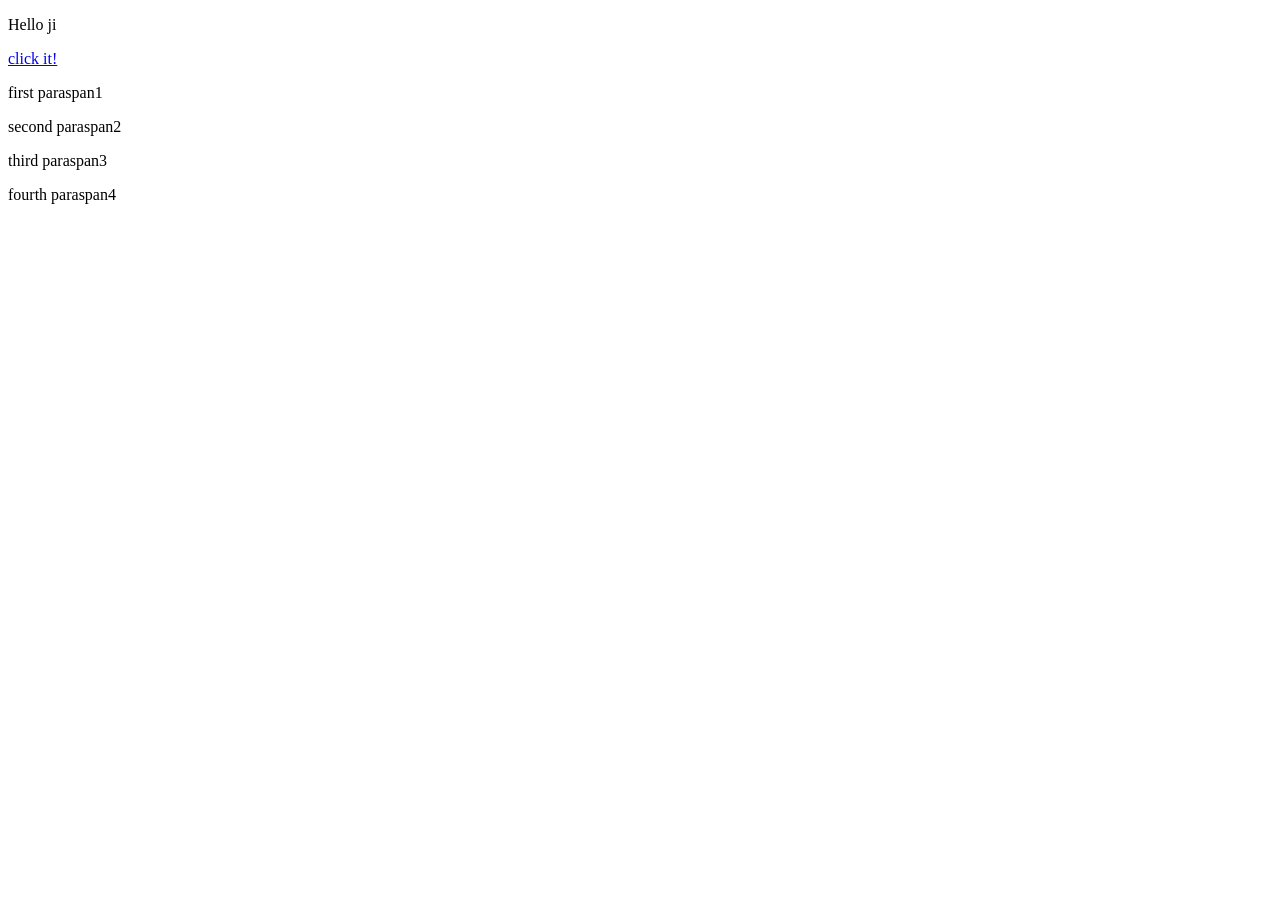
<file: javascript/lecture13/index.html>
<!DOCTYPE html>
<html lang="en">
<head>
    <meta charset="UTF-8">
    <meta name="viewport" content="width=device-width, initial-scale=1.0">
    <title>Document</title>
</head>
<body>
    <p id="para1">Hello ji</p>
    <a href="https://www.google.com/" id="anc1">click it!</a>

    <div id="div1">
        <p id="para1">first para<span>span1</span></p>
        <p id="para2">second para<span>span2</span></p>
        <p id="para3">third para<span>span3</span></p>
        <p id="para4">fourth para<span>span4</span></p>
    </div>
</body>

<script src="index.js"></script>
</html>
</file>
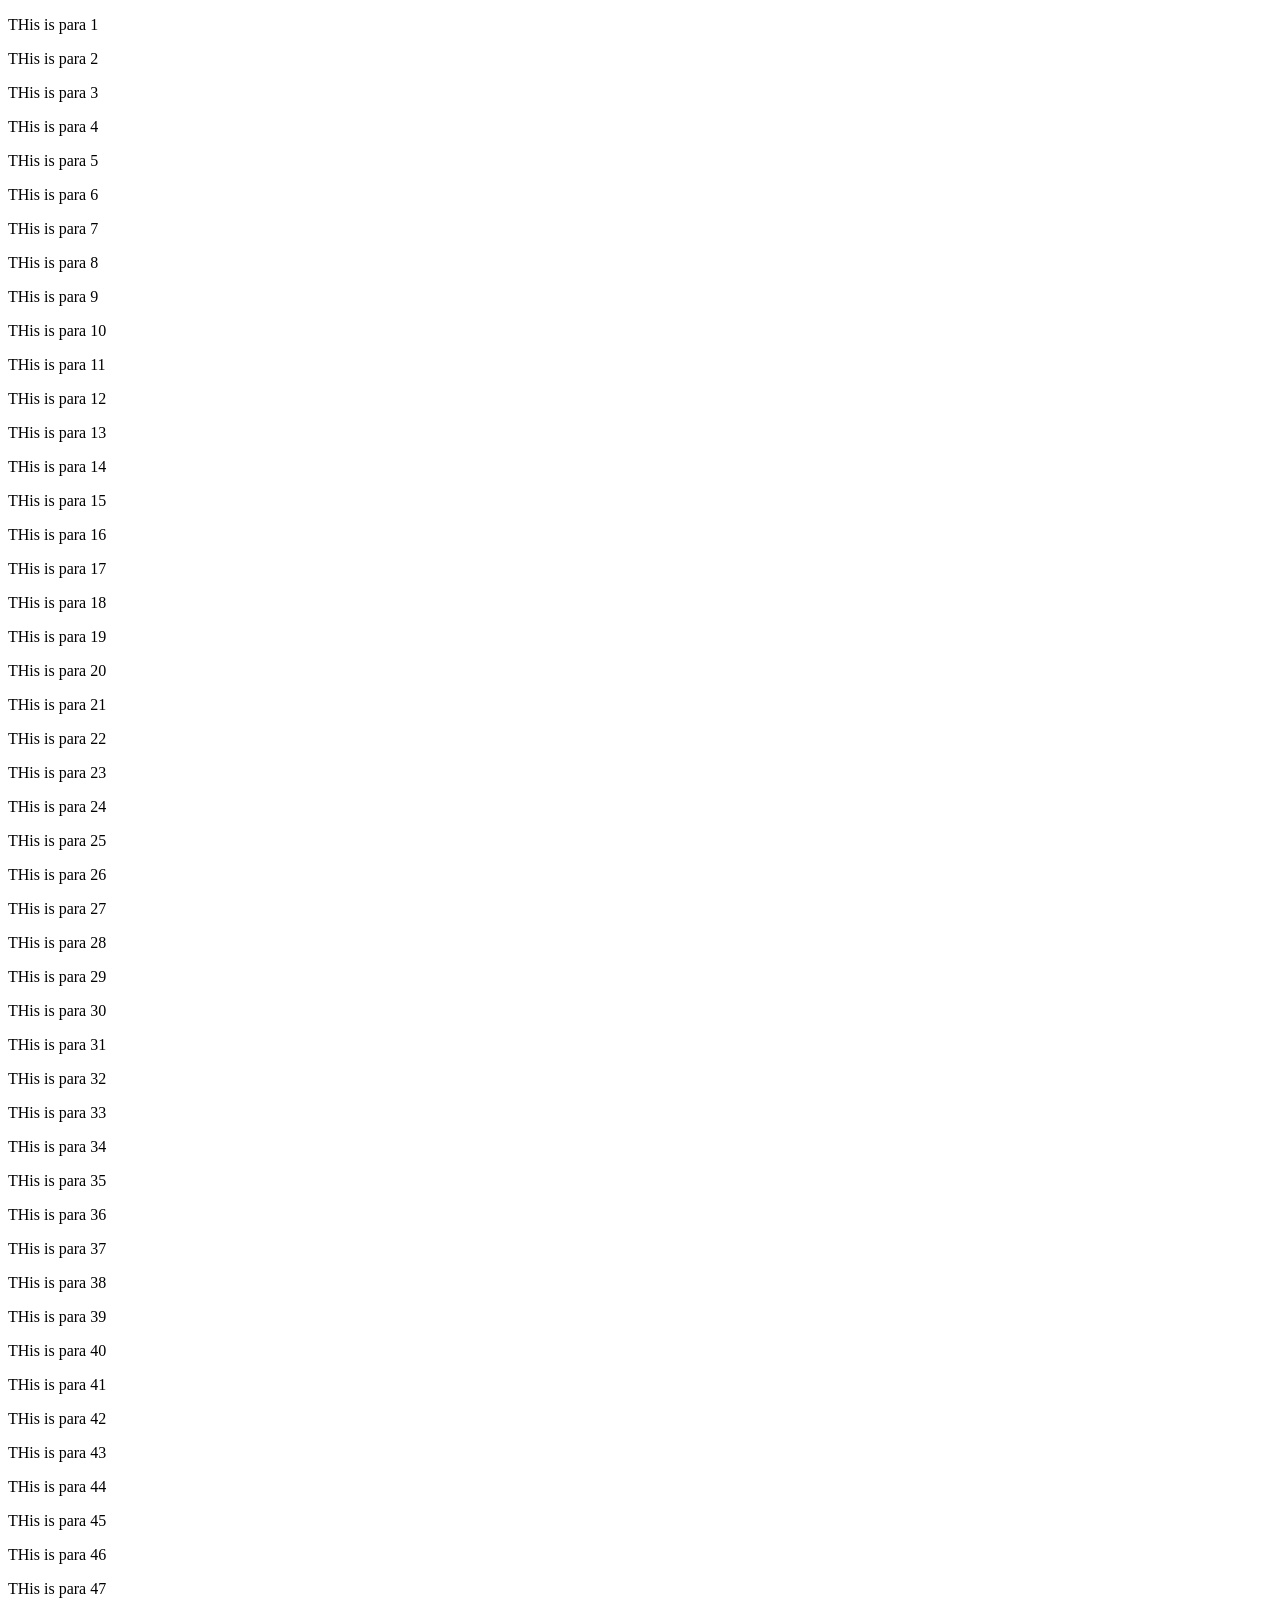
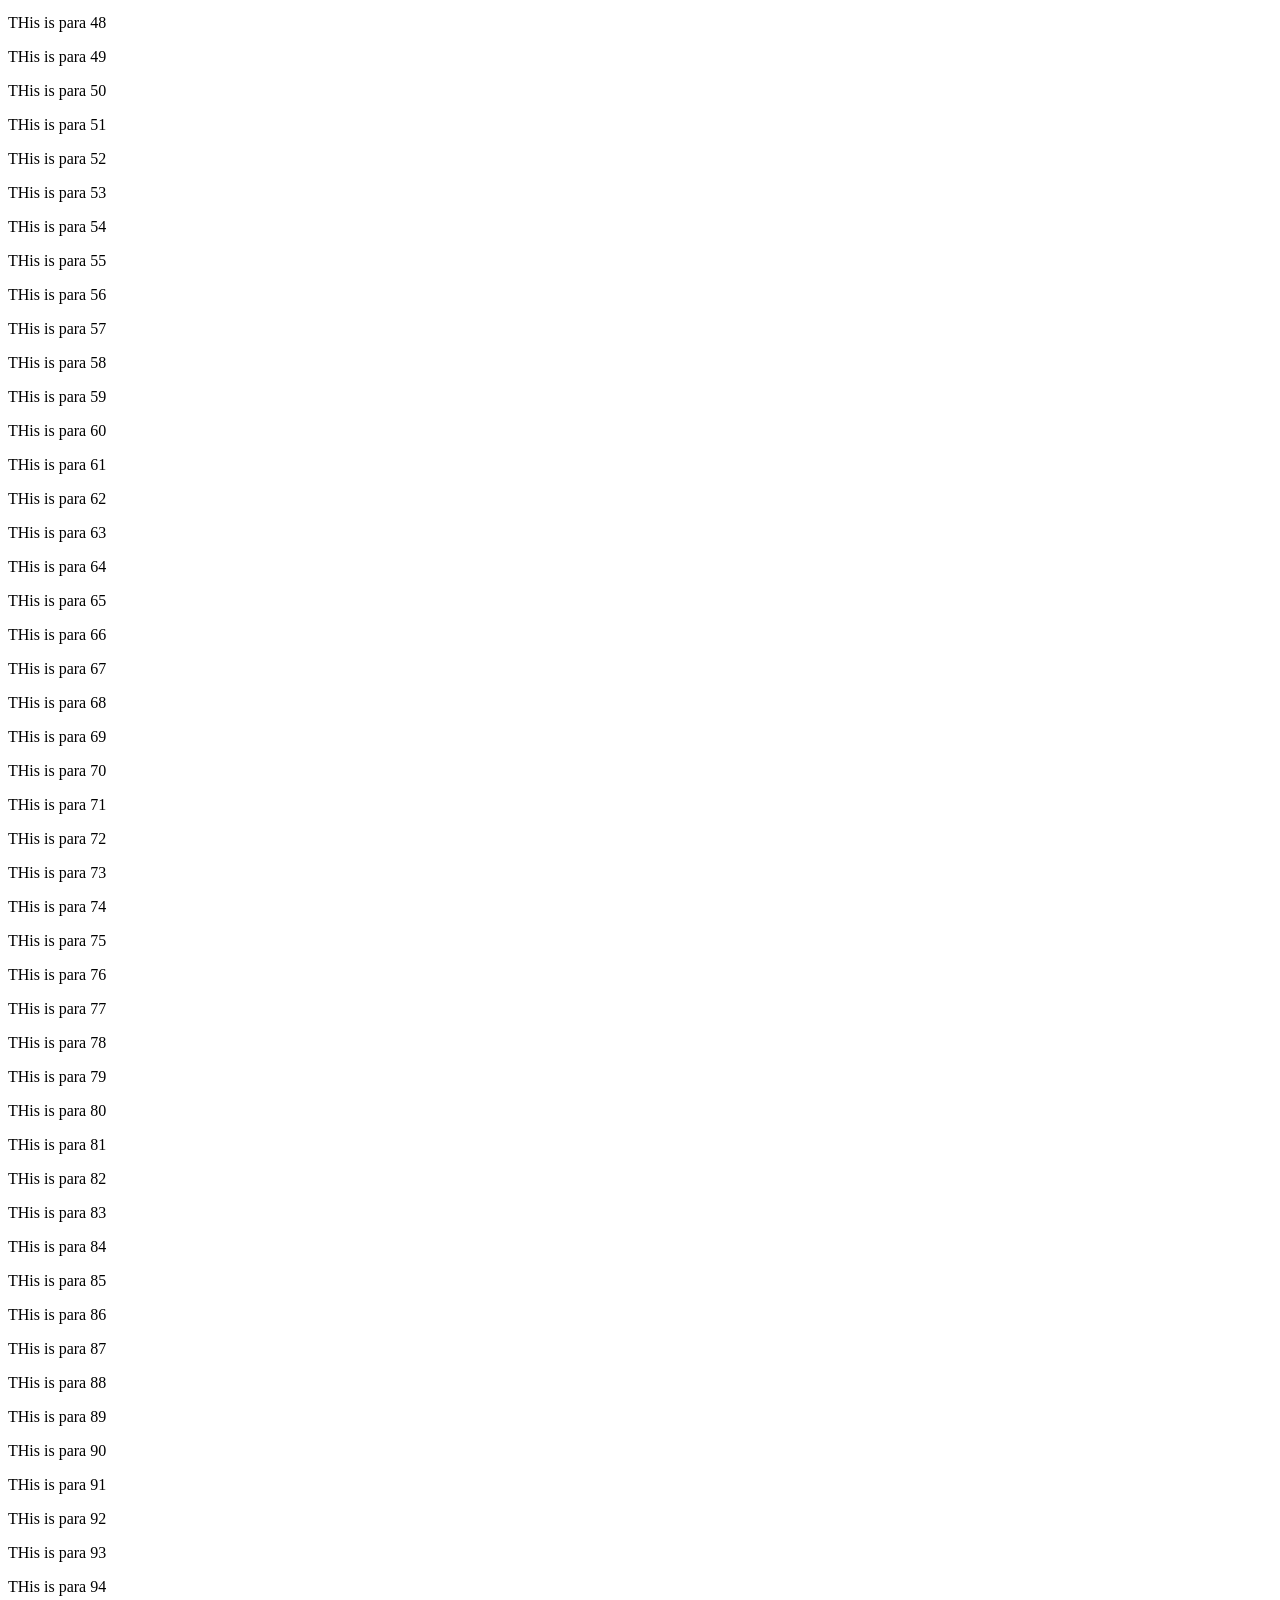
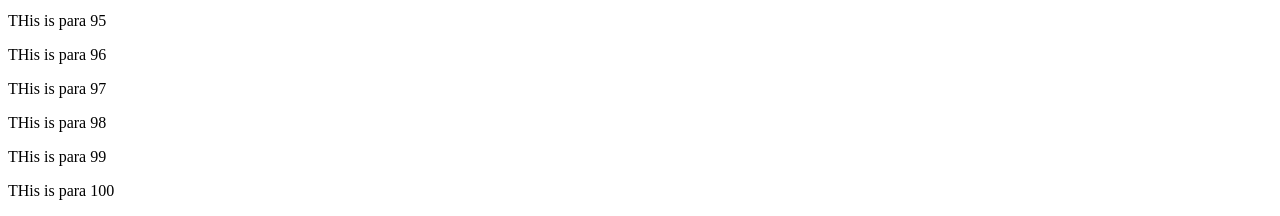
<file: javascript/lecture14/index.html>
<!DOCTYPE html>
<html lang="en">
<head>
    <meta charset="UTF-8">
    <meta name="viewport" content="width=device-width, initial-scale=1.0">
    <title>Document</title>
</head>
<body>
    <script src="index.js"></script>
</body>
</html>
</file>
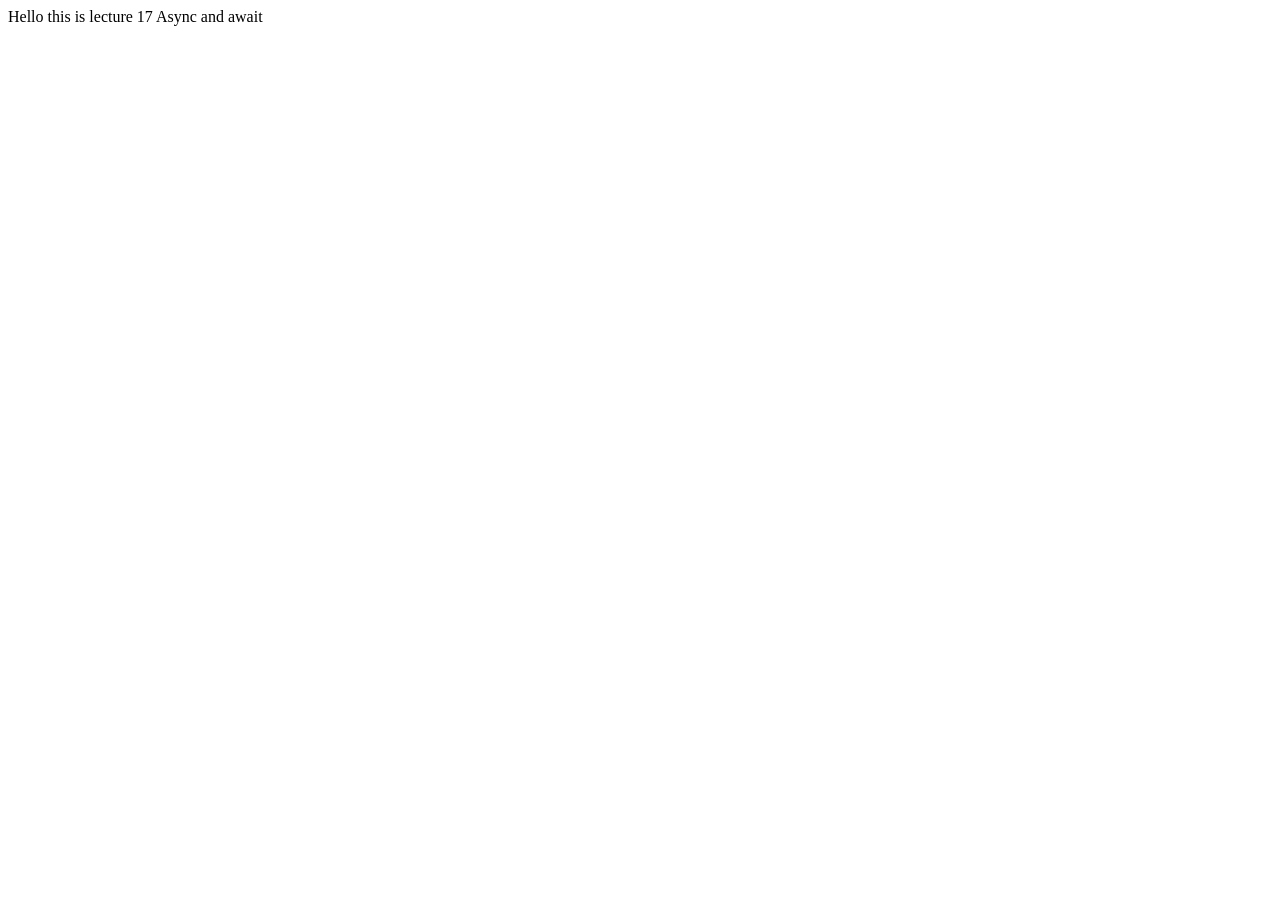
<file: javascript/lecture17/index.html>
<!DOCTYPE html>
<html lang="en">
<head>
    <meta charset="UTF-8">
    <meta name="viewport" content="width=device-width, initial-scale=1.0">
    <title>Document</title>
</head>
<body>
    Hello this is lecture 17 Async and await
</body>
<script src="index.js"></script>
</html>
</file>
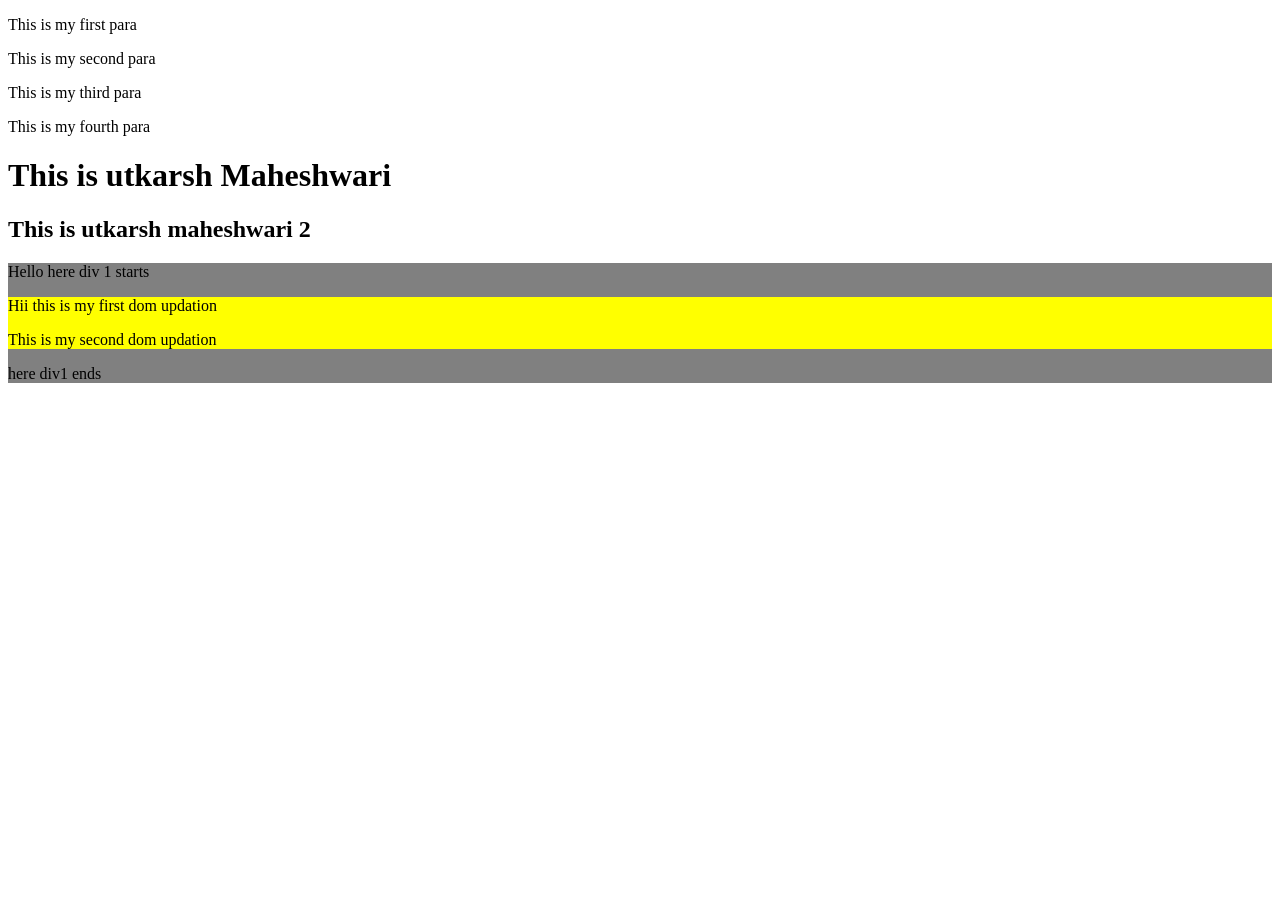
<file: javascript/lecture11.html>
<!-- working with DOM  -->
<!DOCTYPE html>
<html lang="en">
<head>
    <meta charset="UTF-8">
    <meta name="viewport" content="width=device-width, initial-scale=1.0">
    <title>Document</title>
</head>
<script src="lecture11.js"></script>
<body>
    <p id="id1" class="c1">This is my first para</p>
    <p id="id2" class="c1">This is my second para</p>
    <p id="id3"class="c1">This is my third para</p>
    <p id="id4" class="c1">This is my fourth para</p>
    <h1 id="h1">This is utkarsh Maheshwari</h1>
    <h2 id="h2">This is utkarsh maheshwari 2</h2>

    <div id="div1" style="background-color:grey">
        <p>Hello here div 1 starts</p>
        <div id="div2" style="background-color:yellow">
        <p id="p1">Hii this is my first dom updation </p>
        <p id="p2">This is my second dom updation</p></div>
        
        <p>here div1 ends</p>
    </div>
</body>
</html>

<!-- adding element at a particular positins
               1.before begin
               2.after begin
               3. before end
               4.afterend -->

<!-- removel of element -->
 <!-- must have parent and child -->

 <!-- use removeChild() -->
</file>
